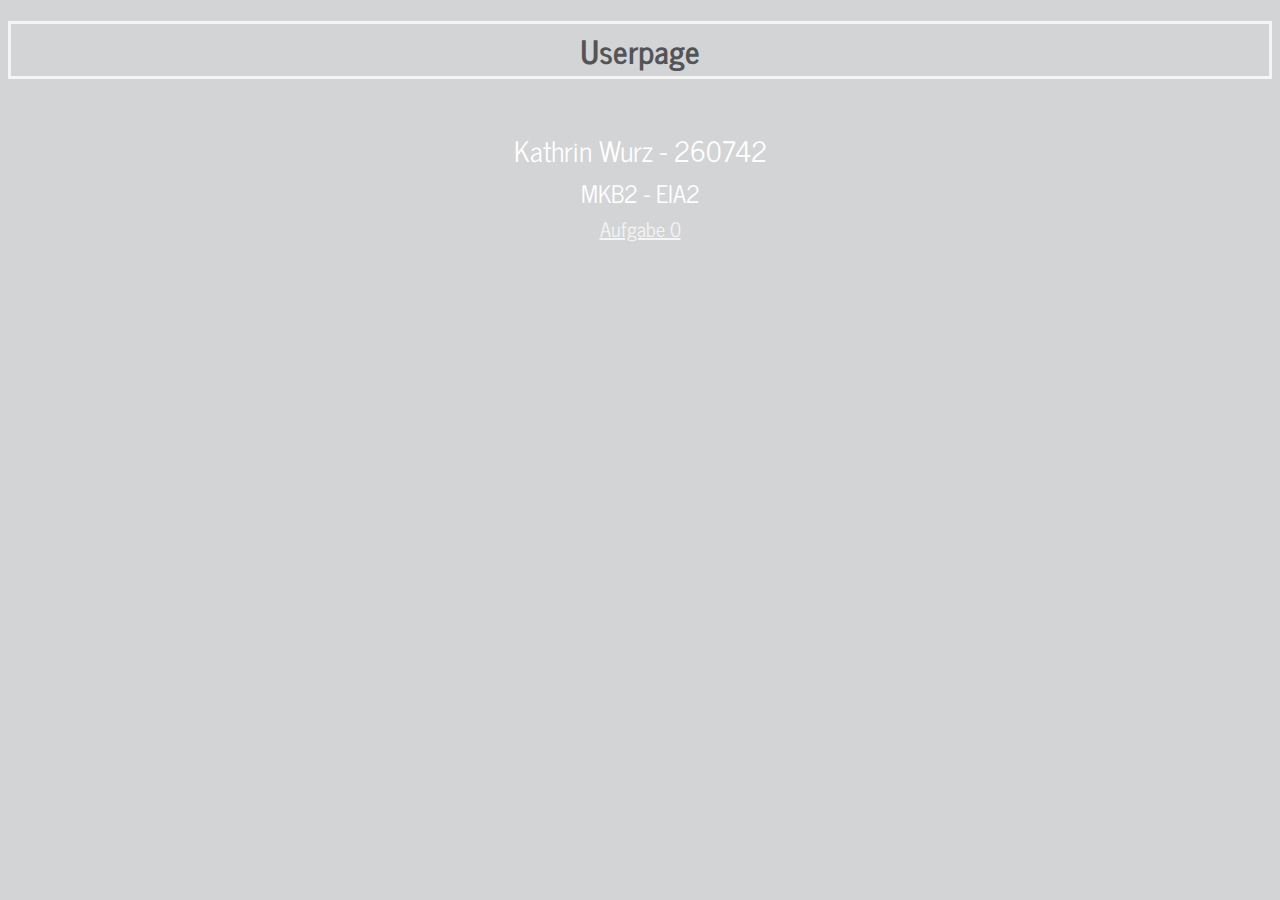
<file: userpage/index.html>
<!DOCTYPE html>
<html lang="de">
    <head>
        <meta charset="UTF-8">
        <title>Userpage - Kathrin Wurz</title>
        <link rel="stylesheet" type="text/css" href="styles/main.css">
        <link href="https://fonts.googleapis.com/css?family=News+Cycle" rel="stylesheet">
    </head>
<body>

    <h1>Userpage</h1> <br>
    <span>Kathrin Wurz - 260742</span> <br>
    <span>MKB2 - EIA2</span> <br>


    <a href="https://kathrinwurz.github.io/EIA2/Aufgabe 0/index.html" target="_blank">Aufgabe 0</a>

</body>
</html>
</file>
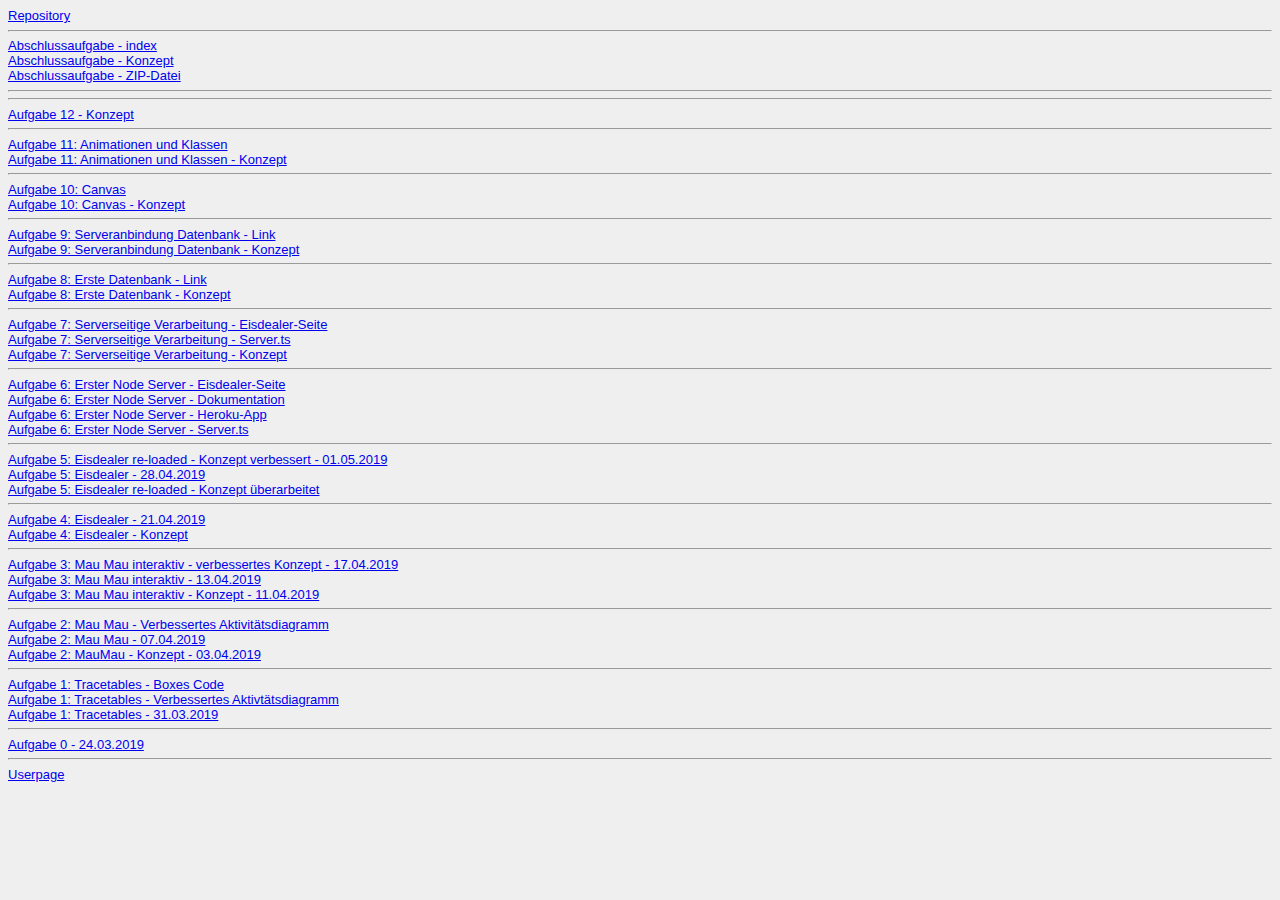
<file: steckbrief/steckbrief.htm>
<!DOCTYPE html>
<html>
<head>
<meta charset="utf-8" />
<title>Steckbrief</title>
<style>
body {
	font-family: arial;
	font-size: small; 
	background: #eeee
}
</style>
</head>
<body>
		<a href="https://github.com/kathrinwurz/EIA2" target="_blank">Repository</a> <br>
		<hr>
		<a href="https://kathrinwurz.github.io/EIA2/Abschlussaufgabe/Code/index.html" target="_blank">Abschlussaufgabe - index</a> <br>
		<a href="https://kathrinwurz.github.io/EIA2/Abschlussaufgabe/Konzept/Konzept_Abschlussaufgabe.pdf" target="_blank">Abschlussaufgabe - Konzept</a> <br>
		<a href="https://kathrinwurz.github.io/EIA2/Abschlussaufgabe_Kathrin-Wurz.zip" target="_blank">Abschlussaufgabe - ZIP-Datei</a> <br>
		<hr>
		<hr>
		<a href="https://github.com/kathrinwurz/EIA2/blob/master/Aufgabe12/Konzept%20-%20Aufgabe%2012.pdf" target="_blank">Aufgabe 12 - Konzept</a> <br>
		<hr>
		<a href="https://kathrinwurz.github.io/EIA2/Aufgabe11/index.html" target="_blank">Aufgabe 11: Animationen und Klassen</a> <br>
		<a href="https://kathrinwurz.github.io/EIA2/Aufgabe11/Konzept - Aufgabe 11.pdf" target="_blank">Aufgabe 11: Animationen und Klassen - Konzept</a> <br>
		<hr>
		<a href="https://kathrinwurz.github.io/EIA2/Aufgabe10/index.html" target="_blank">Aufgabe 10: Canvas</a> <br>
		<a href="https://kathrinwurz.github.io/EIA2/Aufgabe10/Aufgabe 10 - Konzept.pdf" target="_blank">Aufgabe 10: Canvas - Konzept</a> <br>	
		<hr>
		<a href="https://kathrinwurz.github.io/EIA2/Aufgabe9/Client/index.html" target="_blank">Aufgabe 9: Serveranbindung Datenbank - Link</a> <br>
		<a href="https://github.com/kathrinwurz/EIA2/blob/master/Aufgabe9/Aufgabe%209%20-%20Konzept.pdf" target="_blank">Aufgabe 9: Serveranbindung Datenbank - Konzept</a> <br>
		<hr>
		<a href="https://mongodbnetbrowser.herokuapp.com/?u=kathrinsmongo&p=hallo12345&a=kathrin-eia2-k9lfi.mongodb.net/&n=sample_weatherdata&c=data" target="_blank">Aufgabe 8: Erste Datenbank - Link</a> <br>
		<a href="https://kathrinwurz.github.io/EIA2/Aufgabe8/Konzept - Aufgabe 8.pdf" target="_blank">Aufgabe 8: Erste Datenbank - Konzept</a> <br>
		<hr>
		<a href="https://kathrinwurz.github.io/EIA2/Aufgabe7/index.html" target="_blank">Aufgabe 7: Serverseitige Verarbeitung - Eisdealer-Seite</a> <br>
		<a href="https://github.com/kathrinwurz/EIA2/blob/master/Aufgabe7/server/Server.ts" target="_blank">Aufgabe 7: Serverseitige Verarbeitung - Server.ts</a> <br>
		<a href="https://kathrinwurz.github.io/EIA2/Aufgabe7/Aufgabe 7 - Konzeption.pdf" target="_blank">Aufgabe 7: Serverseitige Verarbeitung - Konzept</a> <br>
		<hr>
		<a href="https://kathrinwurz.github.io/EIA2/Aufgabe6/index.html" target="_blank">Aufgabe 6: Erster Node Server - Eisdealer-Seite</a> <br>
		<a href="https://kathrinwurz.github.io/EIA2/Aufgabe6/Dokumentation.pdf" target="_blank">Aufgabe 6: Erster Node Server - Dokumentation</a> <br>
		<a href="https://eia2-kathrin.herokuapp.com/EIA2-Eisdealer" target="_blank">Aufgabe 6: Erster Node Server - Heroku-App</a> <br>
		<a href="https://github.com/kathrinwurz/EIA2/blob/master/Aufgabe6/server/Server.ts" target="_blank">Aufgabe 6: Erster Node Server - Server.ts</a> <br>
		<hr>
		<a href="https://kathrinwurz.github.io/EIA2/Aufgabe 5/Aufgabe 5 - Konzeption verbessert.pdf" target="_blank">Aufgabe 5: Eisdealer re-loaded - Konzept verbessert - 01.05.2019</a> <br>
		<a href="https://kathrinwurz.github.io/EIA2/Aufgabe 5/index.html" target="_blank">Aufgabe 5: Eisdealer - 28.04.2019</a> <br>
		<a href="https://kathrinwurz.github.io/EIA2/Aufgabe 5/Aufgabe 5 - Konzeption überarbeitet.pdf" target="_blank">Aufgabe 5: Eisdealer re-loaded - Konzept überarbeitet</a> <br>
		<hr>
		<a href="https://kathrinwurz.github.io/EIA2/Aufgabe 4/index.html" target="_blank">Aufgabe 4: Eisdealer - 21.04.2019</a> <br>
		<a href="https://github.com/kathrinwurz/EIA2/blob/master/Aufgabe%204/Aufgabe%204%20-%20Konzeption.pdf" target="_blank">Aufgabe 4: Eisdealer - Konzept</a> <br>
		<hr>
		<a href="https://github.com/kathrinwurz/EIA2/blob/master/Aufgabe%203/Aufgabe%203%20-%20Konzeption%20-%20verbessert.pdf" target="_blank">Aufgabe 3: Mau Mau interaktiv - verbessertes Konzept - 17.04.2019</a> <br>
		<a href="https://kathrinwurz.github.io/EIA2/Aufgabe 3/index.html" target="_blank">Aufgabe 3: Mau Mau interaktiv - 13.04.2019</a> <br>
		<a href="https://github.com/kathrinwurz/EIA2/blob/master/Aufgabe%203/Aufgabe%203%20-%20Konzeption.pdf" target="_blank">Aufgabe 3: Mau Mau interaktiv - Konzept - 11.04.2019</a> <br>
		<hr>
		<a href="https://github.com/kathrinwurz/EIA2/blob/master/Aufgabe%202/Aufgabe%202%20-%20Aktivit%C3%A4tsdiagramm%20-%20verbessert%20-%2011.04.2019.pdf" target="_blank">Aufgabe 2: Mau Mau - Verbessertes Aktivitätsdiagramm</a> <br>
		<a href="https://kathrinwurz.github.io/EIA2/Aufgabe 2/index.html" target="_blank">Aufgabe 2: Mau Mau - 07.04.2019</a> <br>
		<a href="https://github.com/kathrinwurz/EIA2/blob/master/Aufgabe%202/MauMau.pdf" target="_blank">Aufgabe 2: MauMau - Konzept - 03.04.2019</a> <br>
		<hr>
		<a href="https://kathrinwurz.github.io/EIA2/Aufgabe 1/Boxes/index.html" target="_blank">Aufgabe 1: Tracetables - Boxes Code</a> <br>
		<a href="https://github.com/kathrinwurz/EIA2/blob/master/Aufgabe%201/Aktivit%C3%A4tsdiagramm-Aufgabe1_verbessert1.pdf" target="_blank">Aufgabe 1: Tracetables - Verbessertes Aktivtätsdiagramm </a> <br>
		<a href="https://github.com/kathrinwurz/EIA2/tree/master/Aufgabe%201" target="_blank">Aufgabe 1: Tracetables - 31.03.2019</a> <br>
		<hr>
		<a href="https://kathrinwurz.github.io/EIA2/Aufgabe 0/index.html" target="_blank">Aufgabe 0 - 24.03.2019</a> <br>
		<hr>
		<a href="https://kathrinwurz.github.io/userpage/index.html" target="_blank">Userpage</a> <br>
		
		

	<!-- Hier die Links zu den gelösten Aufgaben einstellen, aktuelle oben, alte stehen lassen! Format: Aufgabenbezeichnung, Datum -->
</body>
</html>
</file>
<file: userpage/styles/main.css>
html {
    background-color:rgb(211, 212, 214);
    font-family: 'News Cycle', sans-serif;
    color: rgb(83, 84, 87);
    text-align: center;
}

h1 {
    border: 0.1em solid whitesmoke;
}

span {
    font-size: 1.75em;
    color: white;
}

span ~ span {
    font-size: 1.5em;
}

a {
    font-size: 1.25em;
    color: whitesmoke;
}
</file>
